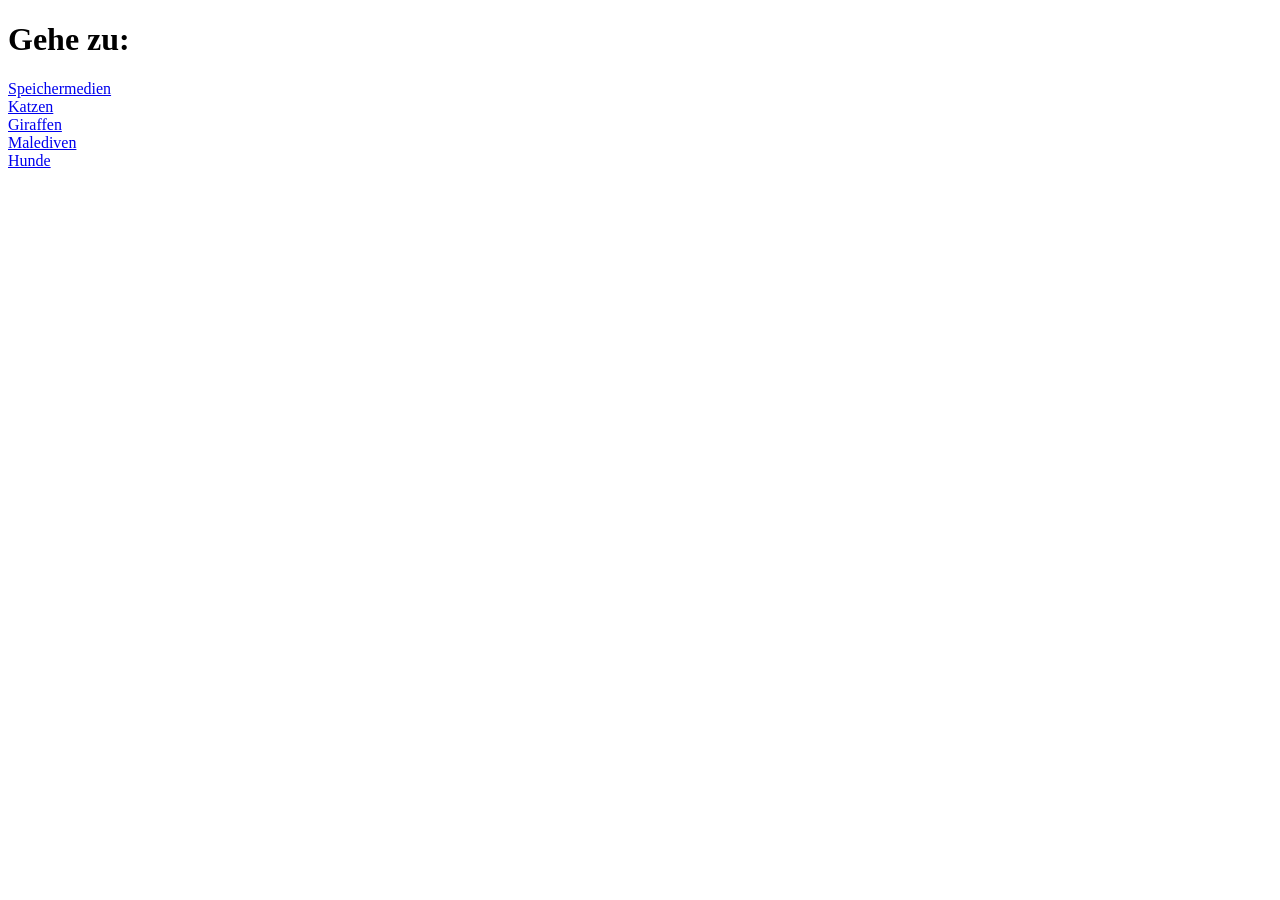
<file: index.html>
<!DOCTYPE html>
<html lang="en">
<head>
    <meta charset="UTF-8">
    <meta name="viewport" content="width=device-width, initial-scale=1.0">
    <title>Verzeichniss</title>
</head>
<body>
    <h1>Gehe zu:</h1>
    <a href="speichermedien.html">Speichermedien</a><br>
    <a href="katzen.html">Katzen</a><br>
    <a href="giraffen/giraffen.html">Giraffen</a><br>
    <a href="malediven/malediven.html">Malediven</a><br>
    <a href="hunde/hunde.html">Hunde</a><br>
</body>
</html>
</file>
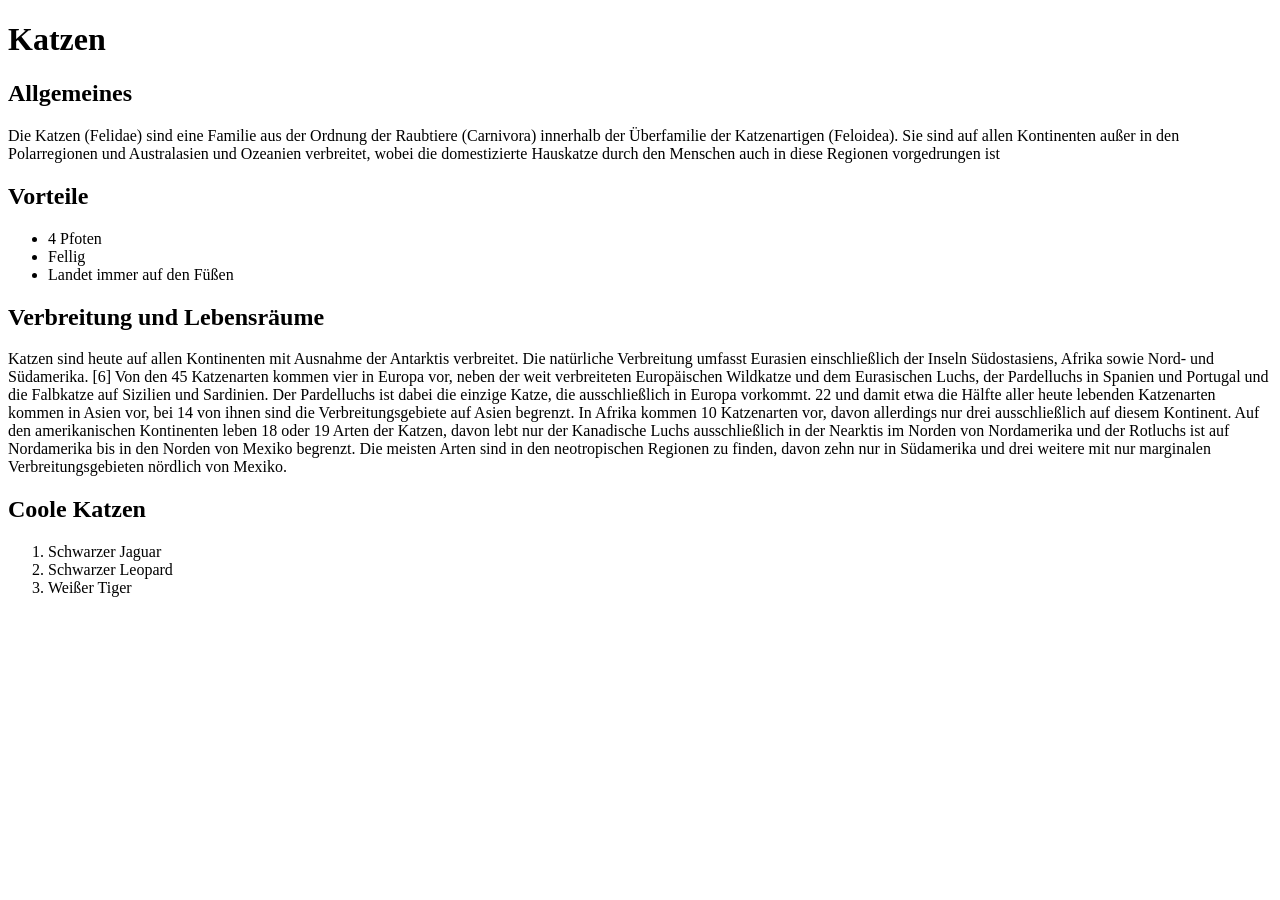
<file: katzen.html>
<!DOCTYPE html>
<html lang="en">
<head>
    <meta charset="UTF-8">
    <meta name="viewport" content="width=device-width, initial-scale=1.0">
    <title>Katzen</title>
    
</head>
<body>
    <h1>Katzen</h1>
    
    <h2>Allgemeines</h2>
    <p>Die Katzen (Felidae) sind eine Familie aus der Ordnung der Raubtiere (Carnivora) innerhalb der Überfamilie der Katzenartigen (Feloidea). Sie sind auf allen Kontinenten außer in den Polarregionen und Australasien und Ozeanien verbreitet, wobei die domestizierte Hauskatze durch den Menschen auch in diese Regionen vorgedrungen ist</p>

    <h2>Vorteile</h2>
    <ul>
        <li>4 Pfoten</li>
        <li>Fellig</li>
        <li>Landet immer auf den Füßen</li>
    </ul>

    <h2>Verbreitung und Lebensräume</h2>
    <p>Katzen sind heute auf allen Kontinenten mit Ausnahme der Antarktis verbreitet. Die natürliche Verbreitung umfasst Eurasien einschließlich der Inseln Südostasiens, Afrika sowie Nord- und Südamerika. [6] Von den 45 Katzenarten kommen vier in Europa vor, neben der weit verbreiteten Europäischen Wildkatze und dem Eurasischen Luchs, der Pardelluchs in Spanien und Portugal und die Falbkatze auf Sizilien und Sardinien. Der Pardelluchs ist dabei die einzige Katze, die ausschließlich in Europa vorkommt. 22 und damit etwa die Hälfte aller heute lebenden Katzenarten kommen in Asien vor, bei 14 von ihnen sind die Verbreitungsgebiete auf Asien begrenzt. In Afrika kommen 10 Katzenarten vor, davon allerdings nur drei ausschließlich auf diesem Kontinent. Auf den amerikanischen Kontinenten leben 18 oder 19 Arten der Katzen, davon lebt nur der Kanadische Luchs ausschließlich in der Nearktis im Norden von Nordamerika und der Rotluchs ist auf Nordamerika bis in den Norden von Mexiko begrenzt. Die meisten Arten sind in den neotropischen Regionen zu finden, davon zehn nur in Südamerika und drei weitere mit nur marginalen Verbreitungsgebieten nördlich von Mexiko.</p>

    <h2>Coole Katzen</h2>
    <ol>
        <li>Schwarzer Jaguar</li>
        <li>Schwarzer Leopard</li>
        <li>Weißer Tiger</li>
    </ol>
</body>
</html>
</file>
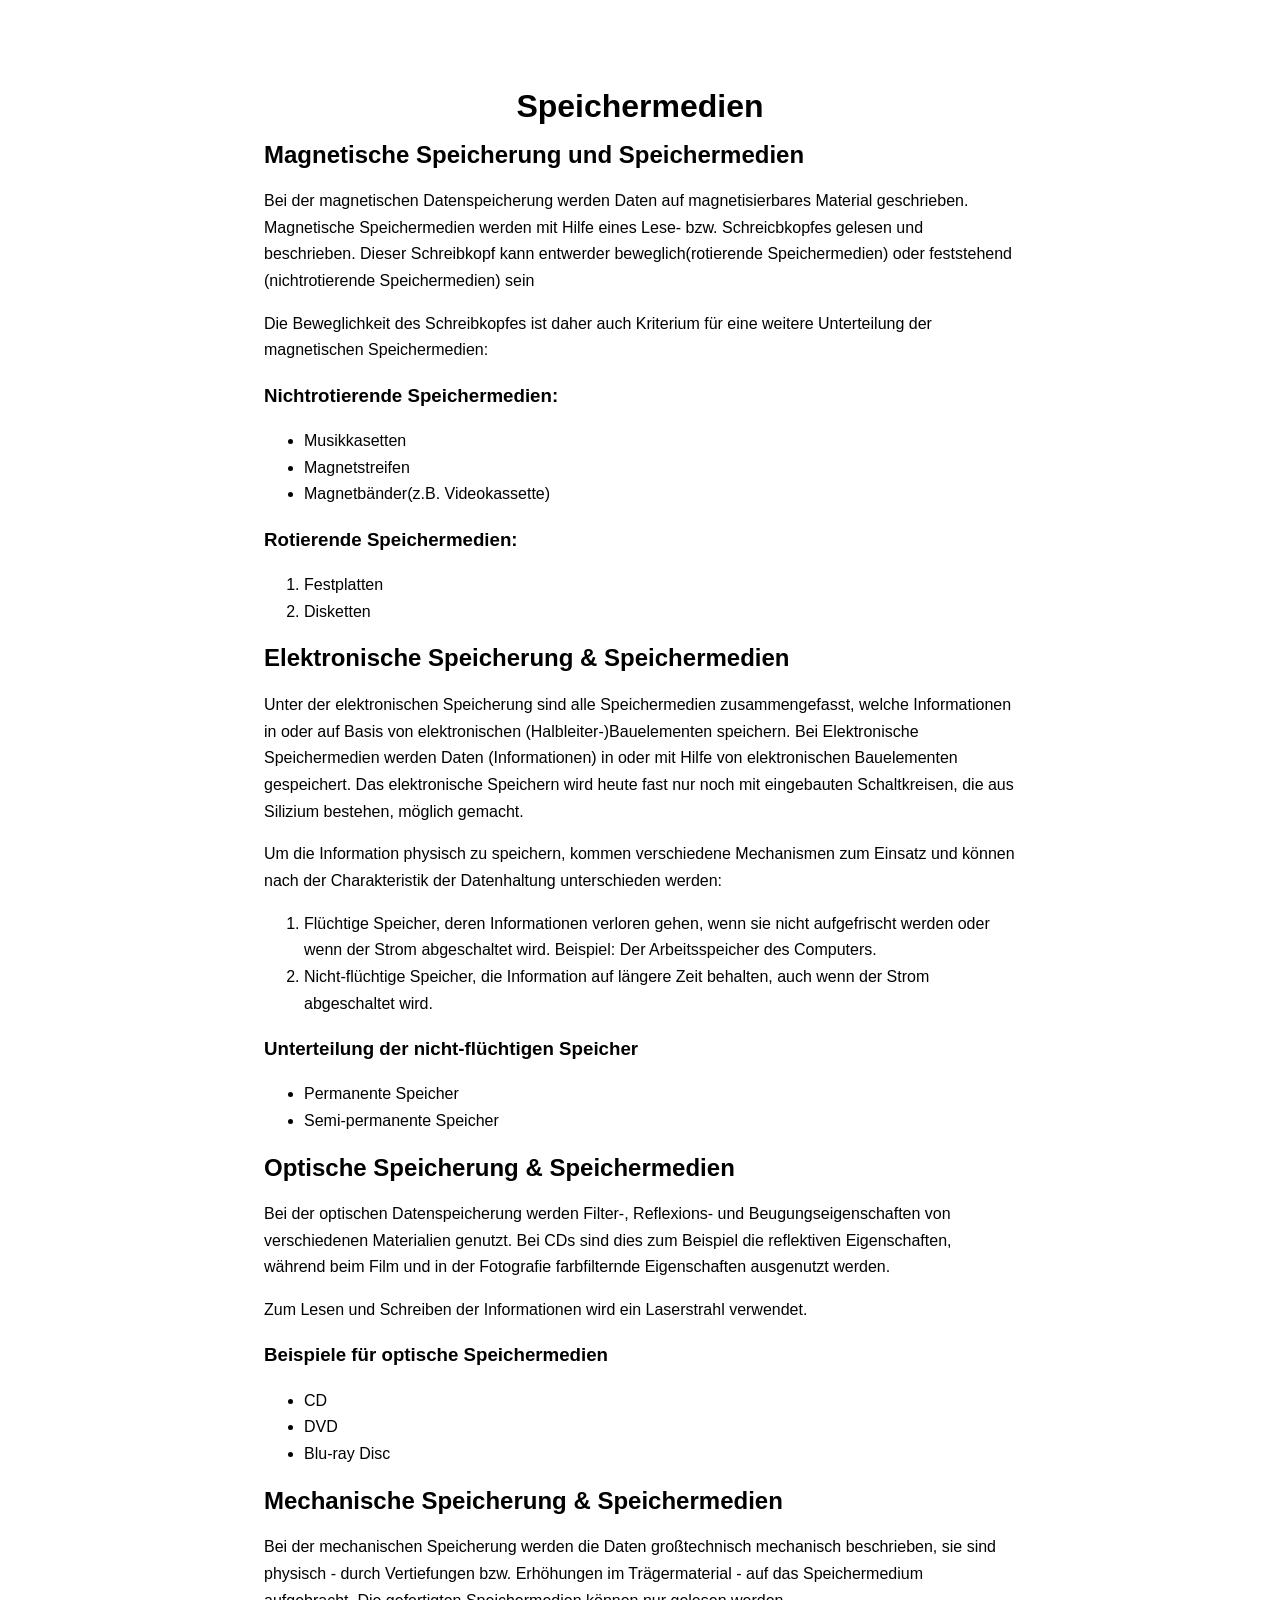
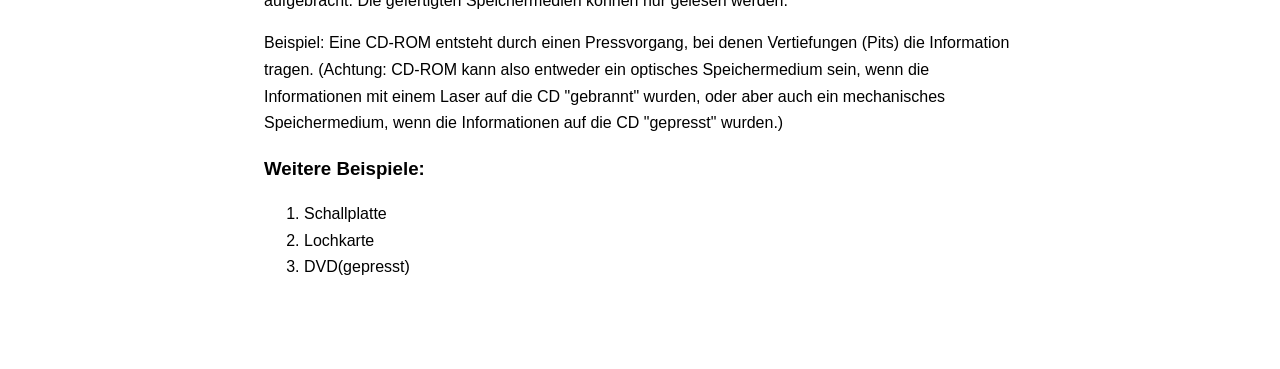
<file: speichermedien.html>
<!DOCTYPE html>
<html lang="en">
<head>
    <meta charset="UTF-8">
    <meta name="viewport" content="width=device-width, initial-scale=1.0">
    <title>Speichermedien</title>
    <style>
        body {
            font-family: Arial;
            padding: 5% 20% 5% 20%;
            line-height: 20pt;
        }
        h1 {
            text-align: center;
        }
    </style>
</head>
<body>
    <h1>Speichermedien</h1>

    <h2>Magnetische Speicherung und Speichermedien</h2>
    <p>Bei der magnetischen Datenspeicherung werden Daten auf magnetisierbares Material geschrieben. Magnetische Speichermedien werden mit Hilfe eines Lese- bzw. Schreicbkopfes gelesen und beschrieben. Dieser Schreibkopf kann entwerder beweglich(rotierende Speichermedien) oder feststehend (nichtrotierende Speichermedien) sein</p>
    <p>Die Beweglichkeit des Schreibkopfes ist daher auch Kriterium für eine weitere Unterteilung der magnetischen Speichermedien:</p>

    <h3>Nichtrotierende Speichermedien:</h3>
    <ul>
        <li>Musikkasetten</li>
        <li>Magnetstreifen</li>
        <li>Magnetbänder(z.B. Videokassette)</li>
    </ul>

    <h3>Rotierende Speichermedien:</h3>
    <ol>
        <li>Festplatten</li>
        <li>Disketten</li>
    </ol>
    <h2>Elektronische Speicherung & Speichermedien</h2>
    <p>Unter der elektronischen Speicherung sind alle Speichermedien zusammengefasst, welche Informationen in oder auf Basis von elektronischen (Halbleiter-)Bauelementen speichern. Bei Elektronische Speichermedien werden Daten (Informationen) in oder mit Hilfe von elektronischen Bauelementen gespeichert. Das elektronische Speichern wird heute fast nur noch mit eingebauten Schaltkreisen, die aus Silizium bestehen, möglich gemacht.</p>
    <p>Um die Information physisch zu speichern, kommen verschiedene Mechanismen zum Einsatz und können nach der Charakteristik der Datenhaltung unterschieden werden:</p>
    <ol>
        <li>Flüchtige Speicher, deren Informationen verloren gehen, wenn sie nicht aufgefrischt werden oder wenn der Strom abgeschaltet wird. Beispiel: Der Arbeitsspeicher des Computers.</li>
        <li>Nicht-flüchtige Speicher, die Information auf längere Zeit behalten, auch wenn der Strom abgeschaltet wird. </li>
    </ol>
    
    <h3>Unterteilung der nicht-flüchtigen Speicher</h3>
    <ul>
        <li>Permanente Speicher</li>
        <li>Semi-permanente Speicher</li>
    </ul>
    <h2>Optische Speicherung & Speichermedien</h2>
    <p>Bei der optischen Datenspeicherung werden Filter-, Reflexions- und Beugungseigenschaften von verschiedenen Materialien genutzt. Bei CDs sind dies zum Beispiel die reflektiven Eigenschaften, während beim Film und in der Fotografie farbfilternde Eigenschaften ausgenutzt werden. </p>
    <p>Zum Lesen und Schreiben der Informationen wird ein Laserstrahl verwendet.</p>
    <h3>Beispiele für optische Speichermedien</h3>
    <ul>
        <li>CD</li>
        <li>DVD</li>
        <li>Blu-ray Disc</li>
    </ul>

    <h2>Mechanische Speicherung & Speichermedien</h2>
    <p>Bei der mechanischen Speicherung werden die Daten großtechnisch mechanisch beschrieben, sie sind physisch - durch Vertiefungen bzw. Erhöhungen im Trägermaterial - auf das Speichermedium aufgebracht. Die gefertigten Speichermedien können nur gelesen werden.</p>
    <p>Beispiel: Eine CD-ROM entsteht durch einen Pressvorgang, bei denen Vertiefungen (Pits) die Information tragen. (Achtung: CD-ROM kann also entweder ein optisches Speichermedium sein, wenn die Informationen mit einem Laser auf die CD "gebrannt" wurden, oder aber auch ein mechanisches Speichermedium, wenn die Informationen auf die CD "gepresst" wurden.)</p>
    <h3>Weitere Beispiele:</h3>
    <ol>
        <li>Schallplatte</li>
        <li>Lochkarte</li>
        <li>DVD(gepresst)</li>
    </ol>
</body>
</html>
</file>
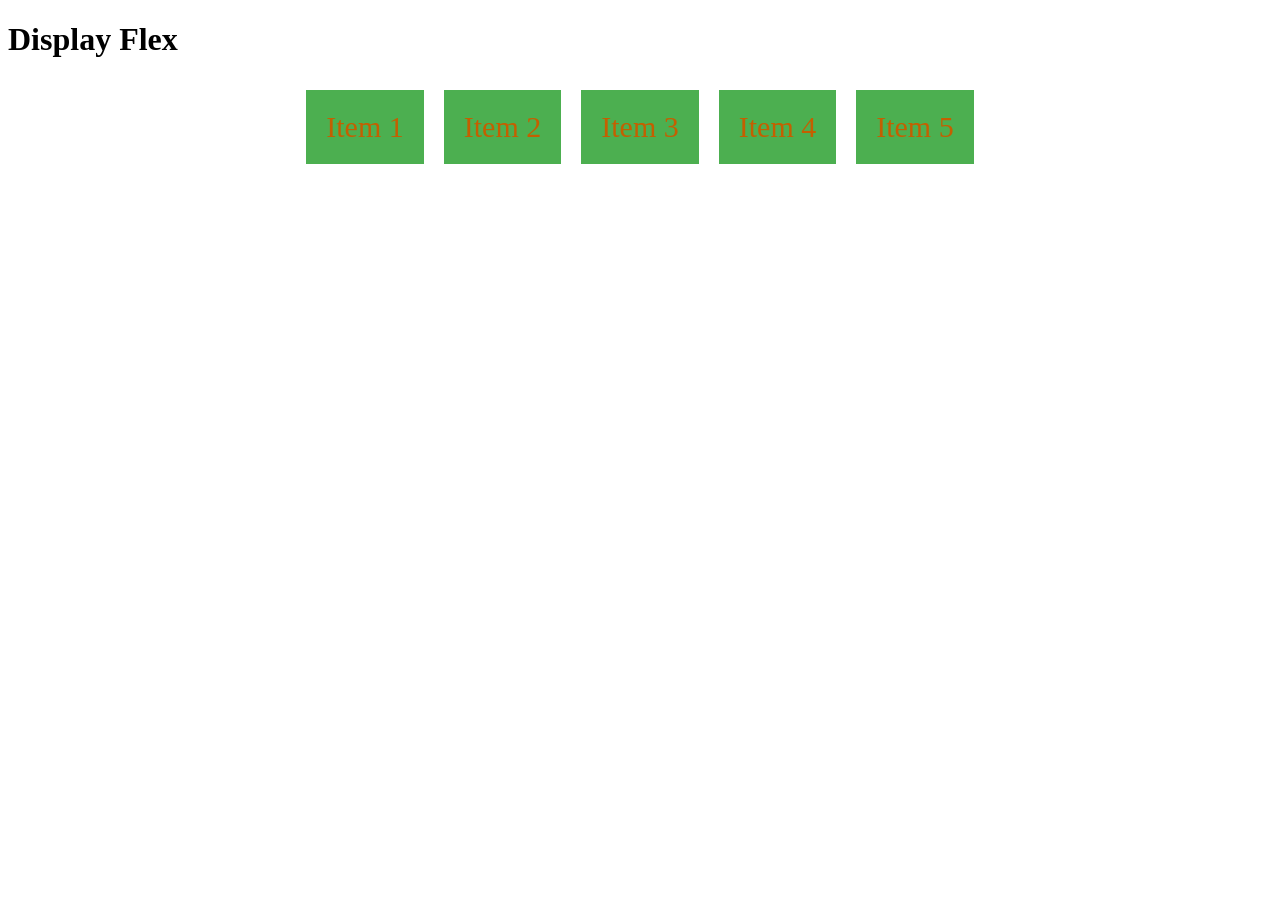
<file: display_flex/display_flex.html>
<!DOCTYPE html>
<html lang="en">

<head>
    <meta charset="UTF-8">
    <meta name="viewport" content="width=device-width, initial-scale=1.0">
    <title>Display Flex</title>
    <style>
        .flex-container {
            display: flex;
            flex-wrap: wrap;
            justify-content: center;
        }

        .flex-item {
            background-color: #4CAF50;
            color: rgb(196, 95, 0);
            margin: 10px;
            padding: 20px;
            font-size: 30px;
            text-align: center;
        }
    </style>
</head>

<body>

    <h1>Display Flex</h1>
    <div class="flex-container">
        <div class="flex-item">Item 1</div>
        <div class="flex-item">Item 2</div>
        <div class="flex-item">Item 3</div>
        <div class="flex-item">Item 4</div>
        <div class="flex-item">Item 5</div>
    </div>

</body>

</html>
</file>
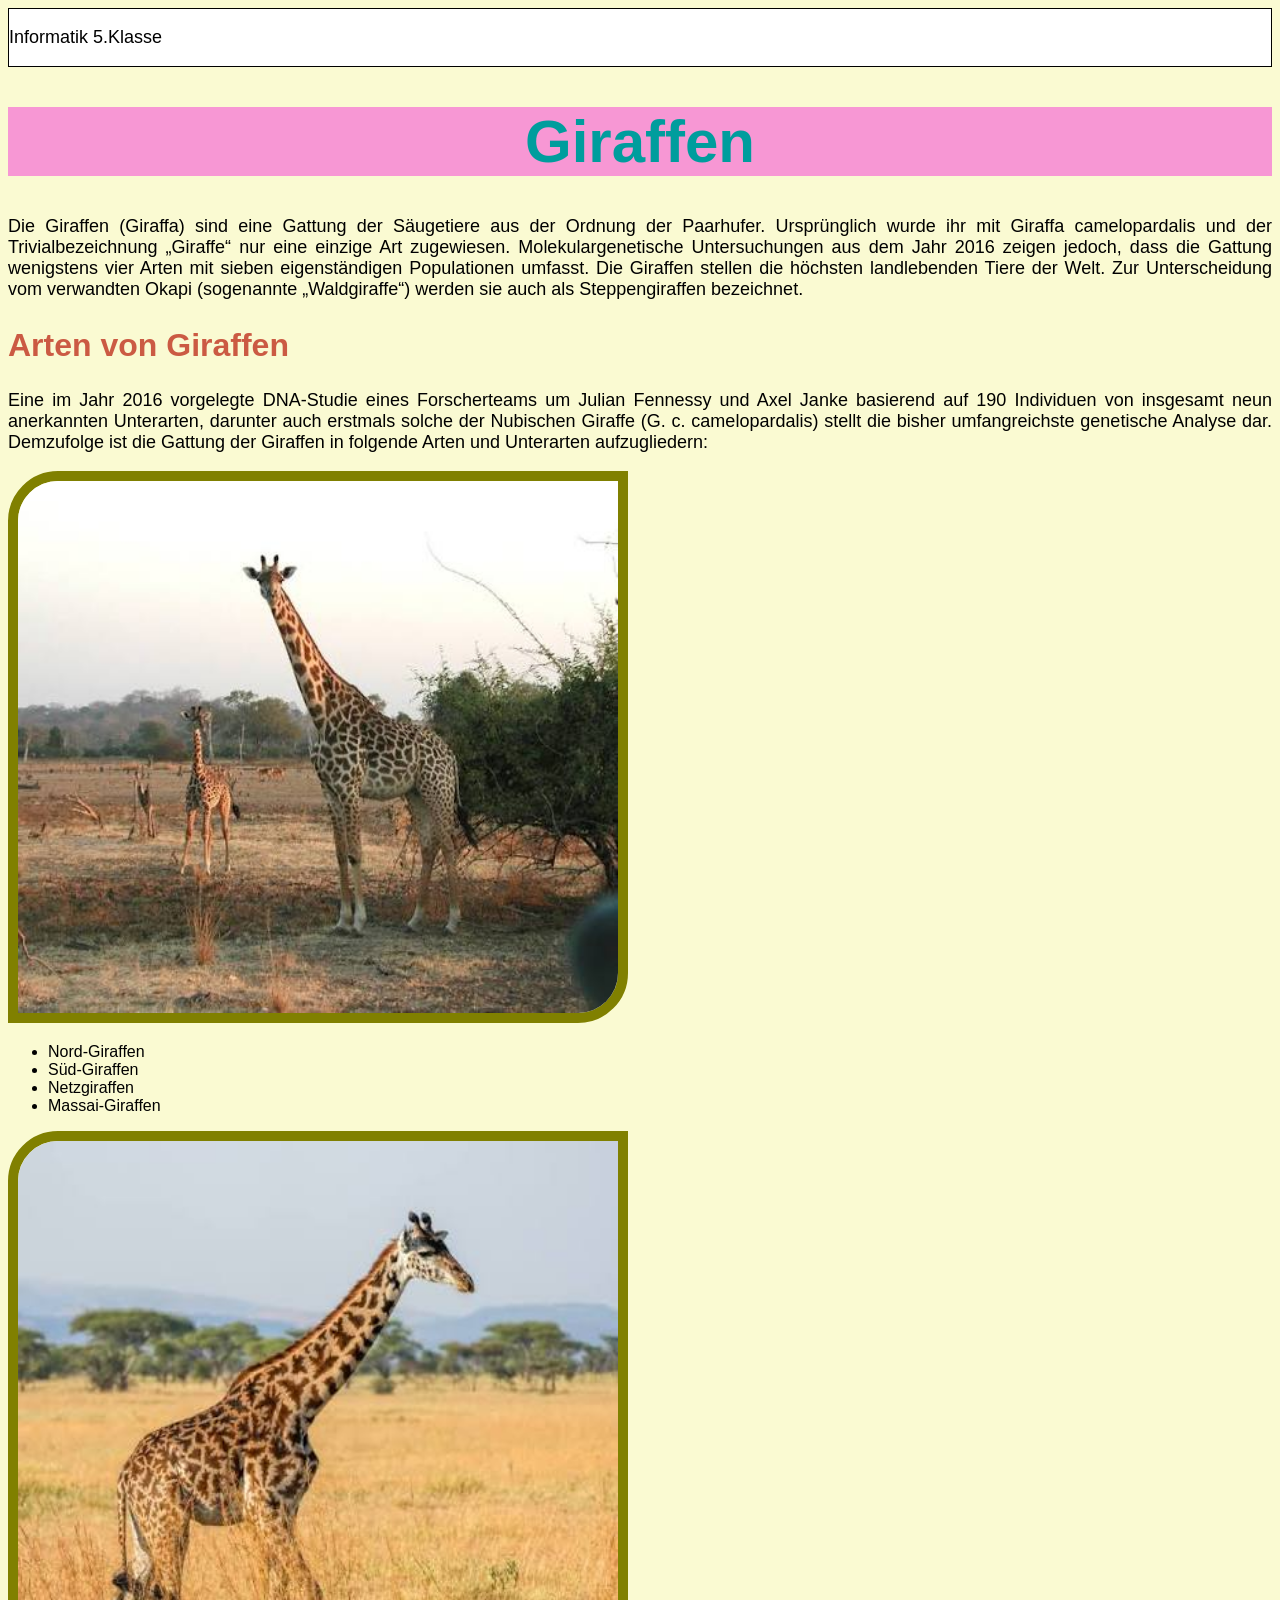
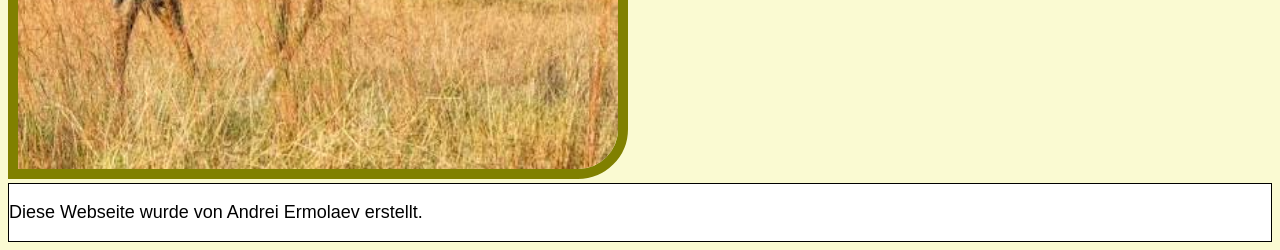
<file: giraffen/giraffen.html>
<!DOCTYPE html>
<html lang="en">
<head>
    <meta charset="UTF-8">
    <meta name="viewport" content="width=device-width, initial-scale=1.0">
    <link rel="stylesheet" href="giraffen_styles.css">
    <title>Giraffen</title>
</head>
<body>
    <header>
        <p>Informatik 5.Klasse</p>
    </header>
    <main>
        <h1>Giraffen</h1>
    <p>Die Giraffen (Giraffa) sind eine Gattung der Säugetiere aus der Ordnung der Paarhufer. Ursprünglich wurde ihr mit Giraffa camelopardalis und der Trivialbezeichnung „Giraffe“ nur eine einzige Art zugewiesen. Molekulargenetische Untersuchungen aus dem Jahr 2016 zeigen jedoch, dass die Gattung wenigstens vier Arten mit sieben eigenständigen Populationen umfasst. Die Giraffen stellen die höchsten landlebenden Tiere der Welt. Zur Unterscheidung vom verwandten Okapi (sogenannte „Waldgiraffe“) werden sie auch als Steppengiraffen bezeichnet.</p>
    <h2>Arten von Giraffen</h2>
    <p>Eine im Jahr 2016 vorgelegte DNA-Studie eines Forscherteams um Julian Fennessy und Axel Janke basierend auf 190 Individuen von insgesamt neun anerkannten Unterarten, darunter auch erstmals solche der Nubischen Giraffe (G. c. camelopardalis) stellt die bisher umfangreichste genetische Analyse dar. Demzufolge ist die Gattung der Giraffen in folgende Arten und Unterarten aufzugliedern:</p>
    <img src="images/giraffe1.jpeg" alt="Bild Giraffe">
    <ul>
        <li>Nord-Giraffen</li>
        <li>Süd-Giraffen</li>
        <li>Netzgiraffen</li>
        <li>Massai-Giraffen</li>
    </ul>
    <img src="images/giraffe2.jpeg" alt="Bild Massai Giraffe">
    </main>
    <footer>
        <p>Diese Webseite wurde von Andrei Ermolaev erstellt.</p>
    </footer>
</body>
</html>
</file>
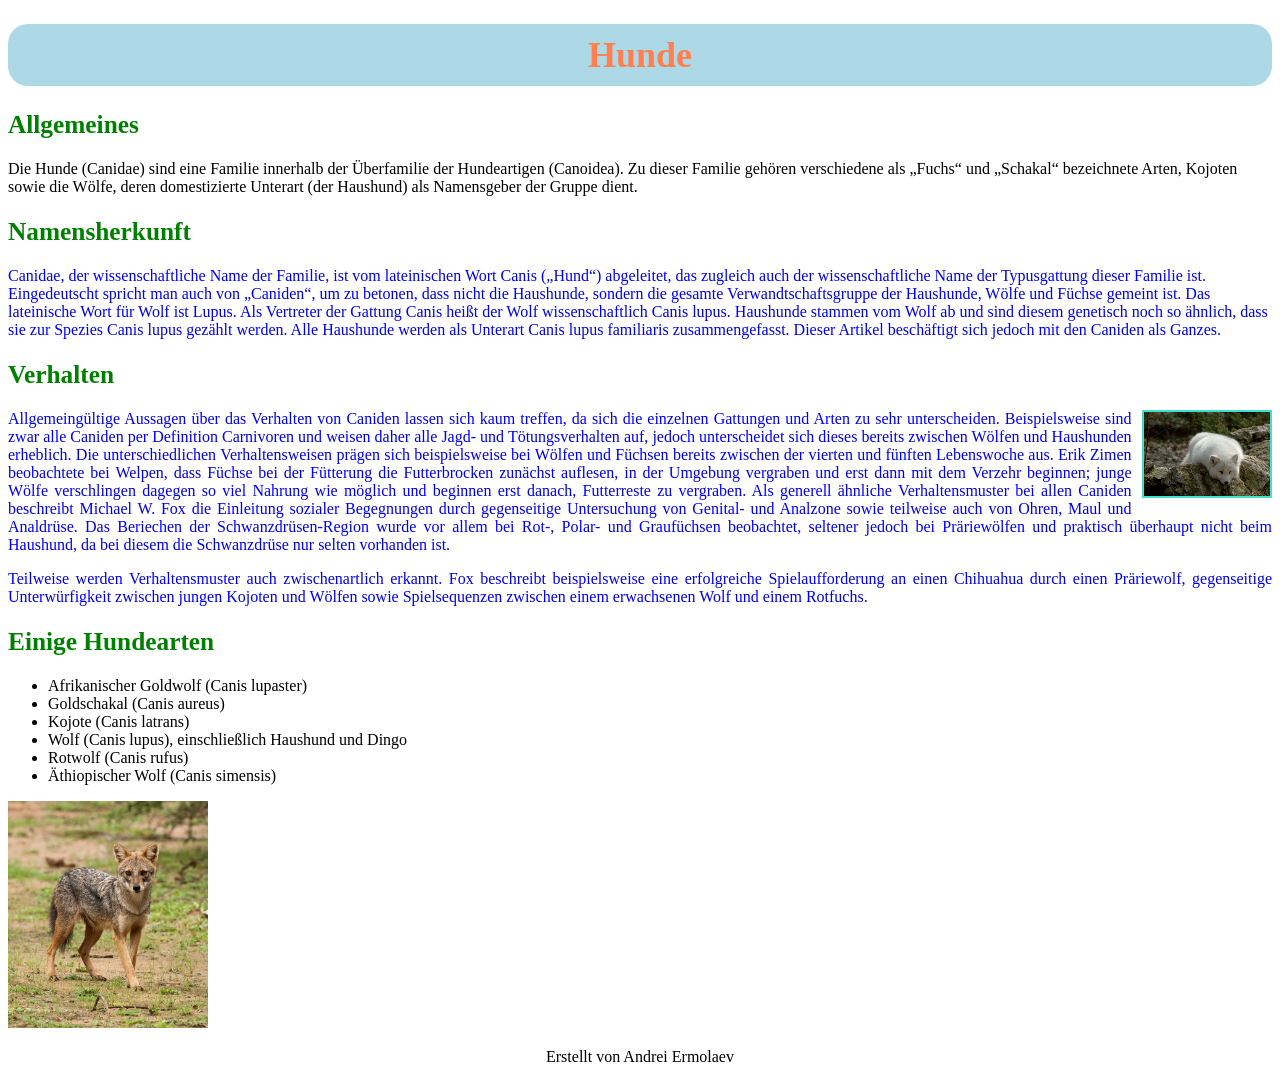
<file: hunde/hunde.html>
<!DOCTYPE html>
<html lang="de">

<head>
    <meta charset="UTF-8">
    <meta name="viewport" content="width=device-width, initial-scale=1.0">
    <title>Hunde</title>
    <link rel="stylesheet" href="hunde_styles.css">
</head>

<body>
    <header>
        <h1>Hunde</h1>
    </header>

    <main>
        <section>
            <h2>Allgemeines</h2>
            <p>Die Hunde (Canidae) sind eine Familie innerhalb der Überfamilie der Hundeartigen (Canoidea). Zu dieser
                Familie gehören verschiedene als „Fuchs“ und „Schakal“ bezeichnete Arten, Kojoten sowie die Wölfe, deren
                domestizierte Unterart (der Haushund) als Namensgeber der Gruppe dient.</p>
        </section>

        <section>
            <h2>Namensherkunft</h2>
            <p class="blue">Canidae, der wissenschaftliche Name der Familie, ist vom lateinischen Wort Canis („Hund“)
                abgeleitet, das zugleich auch der wissenschaftliche Name der Typusgattung dieser Familie ist.
                Eingedeutscht spricht man auch von „Caniden“, um zu betonen, dass nicht die Haushunde, sondern die
                gesamte Verwandtschaftsgruppe der Haushunde, Wölfe und Füchse gemeint ist. Das lateinische Wort für Wolf
                ist Lupus. Als Vertreter der Gattung Canis heißt der Wolf wissenschaftlich Canis lupus. Haushunde
                stammen vom Wolf ab und sind diesem genetisch noch so ähnlich, dass sie zur Spezies Canis lupus gezählt
                werden. Alle Haushunde werden als Unterart Canis lupus familiaris zusammengefasst. Dieser Artikel
                beschäftigt sich jedoch mit den Caniden als Ganzes.</p>
        </section>

        <section>
            <h2>Verhalten</h2>
            <div id="blocksatz">
                <img id="polarfuchs" src="polarfuchs.jpg" alt="Bild Polarfuchs">
                <p class="blue">Allgemeingültige Aussagen über das Verhalten von Caniden lassen sich kaum treffen, da
                    sich die einzelnen Gattungen und Arten zu sehr unterscheiden. Beispielsweise sind zwar alle Caniden
                    per Definition Carnivoren und weisen daher alle Jagd- und Tötungsverhalten auf, jedoch unterscheidet
                    sich dieses bereits zwischen Wölfen und Haushunden erheblich. Die unterschiedlichen Verhaltensweisen
                    prägen sich beispielsweise bei Wölfen und Füchsen bereits zwischen der vierten und fünften
                    Lebenswoche aus. Erik Zimen beobachtete bei Welpen, dass Füchse bei der Fütterung die Futterbrocken
                    zunächst auflesen, in der Umgebung vergraben und erst dann mit dem Verzehr beginnen; junge Wölfe
                    verschlingen dagegen so viel Nahrung wie möglich und beginnen erst danach, Futterreste zu vergraben.
                    Als generell ähnliche Verhaltensmuster bei allen Caniden beschreibt Michael W. Fox die Einleitung
                    sozialer Begegnungen durch gegenseitige Untersuchung von Genital- und Analzone sowie teilweise auch
                    von Ohren, Maul und Analdrüse. Das Beriechen der Schwanzdrüsen-Region wurde vor allem bei Rot-,
                    Polar- und Graufüchsen beobachtet, seltener jedoch bei Präriewölfen und praktisch überhaupt nicht
                    beim Haushund, da bei diesem die Schwanzdrüse nur selten vorhanden ist.</p>
                <p class="blue">Teilweise werden Verhaltensmuster auch zwischenartlich erkannt. Fox beschreibt
                    beispielsweise eine erfolgreiche Spielaufforderung an einen Chihuahua durch einen Präriewolf,
                    gegenseitige Unterwürfigkeit zwischen jungen Kojoten und Wölfen sowie Spielsequenzen zwischen einem
                    erwachsenen Wolf und einem Rotfuchs.</p>
            </div>
        </section>

        <section>
            <h2>Einige Hundearten</h2>
            <ul>
                <li>Afrikanischer Goldwolf (Canis lupaster)</li>
                <li>Goldschakal (Canis aureus)</li>
                <li>Kojote (Canis latrans)</li>
                <li>Wolf (Canis lupus), einschließlich Haushund und Dingo</li>
                <li>Rotwolf (Canis rufus)</li>
                <li>Äthiopischer Wolf (Canis simensis)</li>
            </ul>
            <img id="goldschakal" src="goldschakal.jpg" alt="Bild Goldschakal">
        </section>
    </main>

    <footer>
        <p>Erstellt von Andrei Ermolaev</p>
    </footer>
</body>

</html>
</file>
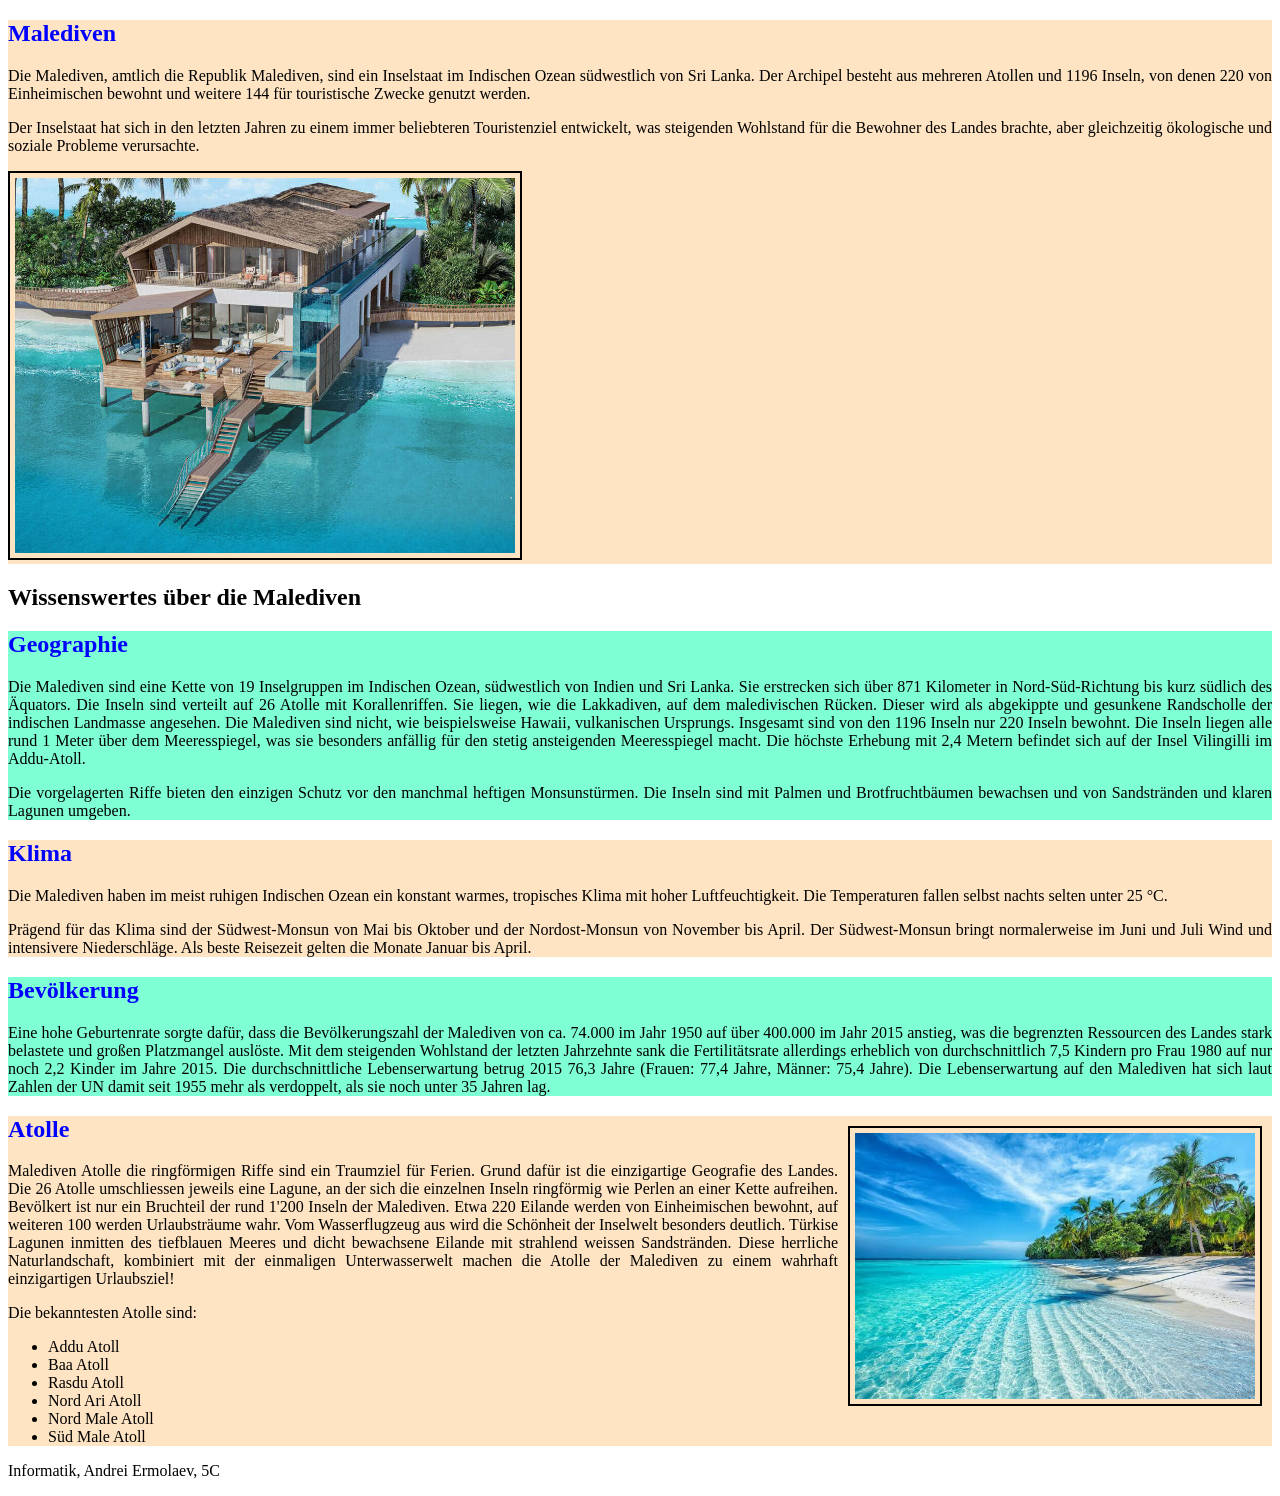
<file: malediven/malediven.html>
<!DOCTYPE html>
<html lang="en">

<head>
    <meta charset="UTF-8">
    <meta name="viewport" content="width=device-width, initial-scale=1.0">
    <title>Malediven</title>
    <link rel="stylesheet" href="styles.css">
</head>

<body>
    <main>
        <article class="bisque">
            <h1>Malediven</h1>
            <p>Die Malediven, amtlich die Republik Malediven, sind ein Inselstaat im Indischen Ozean südwestlich von Sri
                Lanka. Der Archipel besteht aus mehreren Atollen und 1196 Inseln, von denen 220 von Einheimischen
                bewohnt und weitere 144 für touristische Zwecke genutzt werden. </p>
            <p>Der Inselstaat hat sich in den letzten Jahren zu einem immer beliebteren Touristenziel entwickelt, was
                steigenden Wohlstand für die Bewohner des Landes brachte, aber gleichzeitig ökologische und soziale
                Probleme verursachte.</p>
            <img src="images/malediven_bild1.jpg" alt="Malediven Bild">
        </article>
        <article>
            <h1>Wissenswertes über die Malediven</h1>
            <section>
                <h2>Geographie</h2>
                <p>Die Malediven sind eine Kette von 19 Inselgruppen im Indischen Ozean, südwestlich von Indien und
                    Sri Lanka. Sie erstrecken sich über 871 Kilometer in Nord-Süd-Richtung bis kurz südlich des
                    Äquators.
                    Die Inseln sind verteilt auf 26 Atolle mit Korallenriffen. Sie liegen, wie die Lakkadiven, auf dem
                    maledivischen Rücken. Dieser wird als abgekippte und gesunkene Randscholle der indischen
                    Landmasse angesehen. Die Malediven sind nicht, wie beispielsweise Hawaii, vulkanischen Ursprungs.
                    Insgesamt sind von den 1196 Inseln nur 220 Inseln bewohnt. Die Inseln liegen alle rund 1 Meter über
                    dem Meeresspiegel, was sie besonders anfällig für den stetig ansteigenden Meeresspiegel macht. Die
                    höchste Erhebung mit 2,4 Metern befindet sich auf der Insel Vilingilli im Addu-Atoll.</p>
                <p>Die vorgelagerten Riffe bieten den einzigen Schutz vor den manchmal heftigen Monsunstürmen. Die
                    Inseln sind mit Palmen und Brotfruchtbäumen bewachsen und von Sandstränden und klaren Lagunen
                    umgeben.</p>
            </section>
            <section class="bisque">
                <h2>Klima</h2>
                <p>Die Malediven haben im meist ruhigen Indischen Ozean ein konstant warmes, tropisches Klima mit
                    hoher Luftfeuchtigkeit. Die Temperaturen fallen selbst nachts selten unter 25 °C.</p>
                <p>Prägend für das Klima sind der Südwest-Monsun von Mai bis Oktober und der Nordost-Monsun von
                    November bis April. Der Südwest-Monsun bringt normalerweise im Juni und Juli Wind und
                    intensivere Niederschläge. Als beste Reisezeit gelten die Monate Januar bis April.</p>
            </section>
            <section>
                <h2>Bevölkerung</h2>
                <p>Eine hohe Geburtenrate sorgte dafür, dass die Bevölkerungszahl der Malediven von ca. 74.000 im
                    Jahr 1950 auf über 400.000 im Jahr 2015 anstieg, was die begrenzten Ressourcen des Landes stark
                    belastete und großen Platzmangel auslöste. Mit dem steigenden Wohlstand der letzten Jahrzehnte
                    sank die Fertilitätsrate allerdings erheblich von durchschnittlich 7,5 Kindern pro Frau 1980 auf nur
                    noch 2,2 Kinder im Jahre 2015. Die durchschnittliche Lebenserwartung betrug 2015 76,3 Jahre
                    (Frauen: 77,4 Jahre, Männer: 75,4 Jahre). Die Lebenserwartung auf den Malediven hat sich laut
                    Zahlen der UN damit seit 1955 mehr als verdoppelt, als sie noch unter 35 Jahren lag.</p>
            </section>
        </article>
        <article class="bisque">
            <img src="images/malediven_bild2.jpeg" alt="Noch ein Malediven Bild" id="imgAtoll">
            <h1>Atolle</h1>
            <p>
                Malediven Atolle die ringförmigen Riffe sind ein Traumziel für Ferien. Grund dafür ist die
                einzigartige Geografie des Landes. Die 26 Atolle umschliessen jeweils eine Lagune, an der sich die
                einzelnen Inseln ringförmig wie Perlen an einer Kette aufreihen. Bevölkert ist nur ein Bruchteil der
                rund 1'200 Inseln der Malediven. Etwa 220 Eilande werden von Einheimischen bewohnt, auf
                weiteren 100 werden Urlaubsträume wahr. Vom Wasserflugzeug aus wird die Schönheit der
                Inselwelt besonders deutlich. Türkise Lagunen inmitten des tiefblauen Meeres und dicht bewachsene
                Eilande mit strahlend weissen Sandstränden. Diese herrliche Naturlandschaft, kombiniert mit der
                einmaligen Unterwasserwelt machen die Atolle der Malediven zu einem wahrhaft einzigartigen
                Urlaubsziel!
            </p>
            <p>Die bekanntesten Atolle sind:</p>
            <ul>
                <li>Addu Atoll</li>
                <li>Baa Atoll</li>
                <li>Rasdu Atoll</li>
                <li>Nord Ari Atoll</li>
                <li>Nord Male Atoll</li>
                <li>Süd Male Atoll</li>
            </ul>
        </article>
    </main>
    <footer>
        <p>Informatik, Andrei Ermolaev, 5C</p>
    </footer>
</body>

</html>
</file>
<file: giraffen/giraffen_styles.css>
h1{
    font-size: 60px;
    color: rgb(0, 157, 157);
    background-color: rgb(247, 151, 212);
    text-align: center;
}
p{
    font-size: 18px;
    text-align: justify;
}
h2{
    color: #cb5a43;
    font-size: 32px;
}
body{
    font-family: Calibri, sans-serif ;
    background-color: lightgoldenrodyellow;
}
img {
    width: 600px;
    border: olive solid 10px;
    border-radius: 50px 0px 50px 0px;
}
header, footer{
    border: black solid 1px;
    background-color: white;
}
</file>
<file: hunde/hunde_styles.css>
h1 {
    border: 0;
    border-radius: 20px;
    padding: 10px 0;
    background-color: lightblue;
    text-align: center;
    color: coral;
    font-size: 27pt;
}

h2 {
    color: green;
    font-size: 19pt;
}

.blue {
    color: blue;
}

#blocksatz {
    text-align: justify;
}

#polarfuchs {
    float: right;
    width: 10%;
    height: auto;
    margin: 0 0 10px 10px;
    border: 2px solid turquoise;
}

#goldschakal {
    width: 200px;
    height: auto;
}
footer{
    text-align: center;
}
</file>
<file: malediven/styles.css>
p {
    text-align: justify;
}

h1 {
    
}

img {
    width: 500px;
    border: black solid 2px;
    padding: 5px;
}
section{
    background-color: aquamarine;

}
.bisque{
    background-color: bisque;
}
.bisque h1, h2{
    color: blue;
}
#imgAtoll{
    float: right;
    width: 400px;
    margin: 10px;
}
</file>
